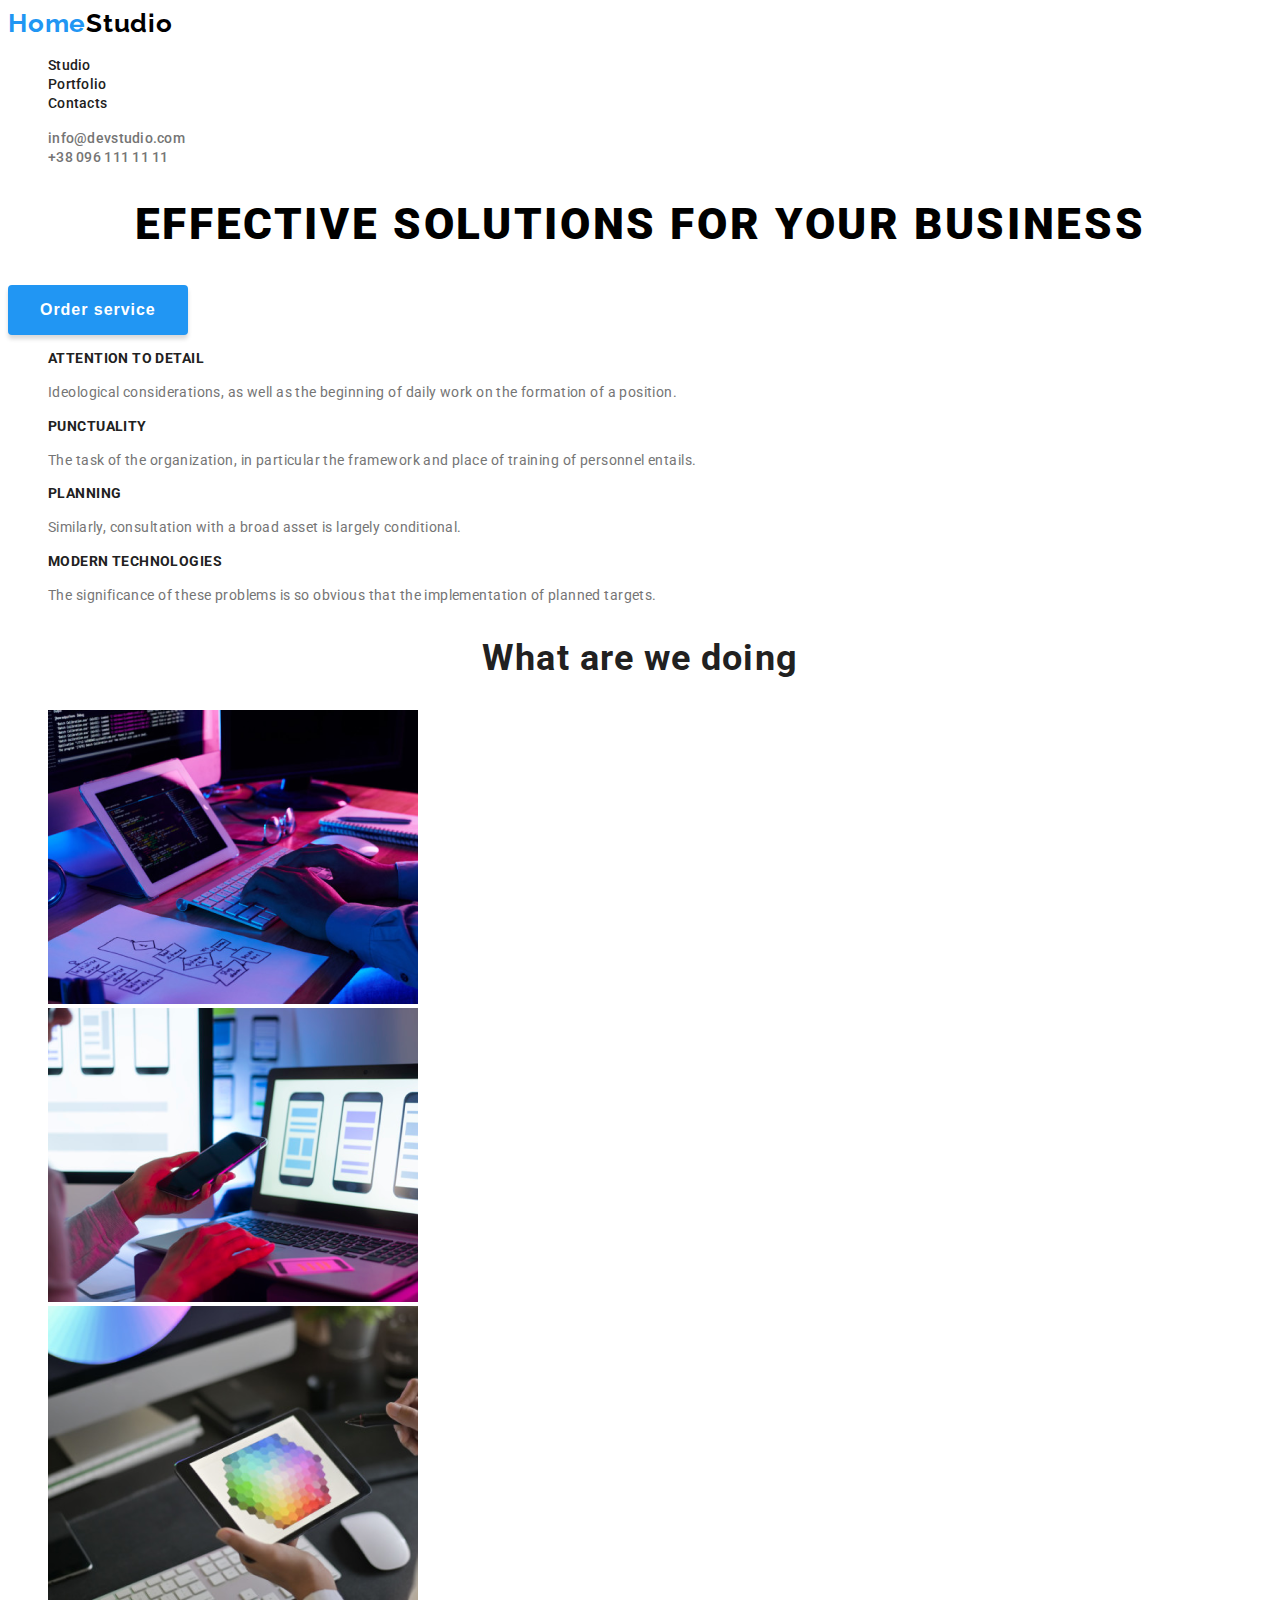
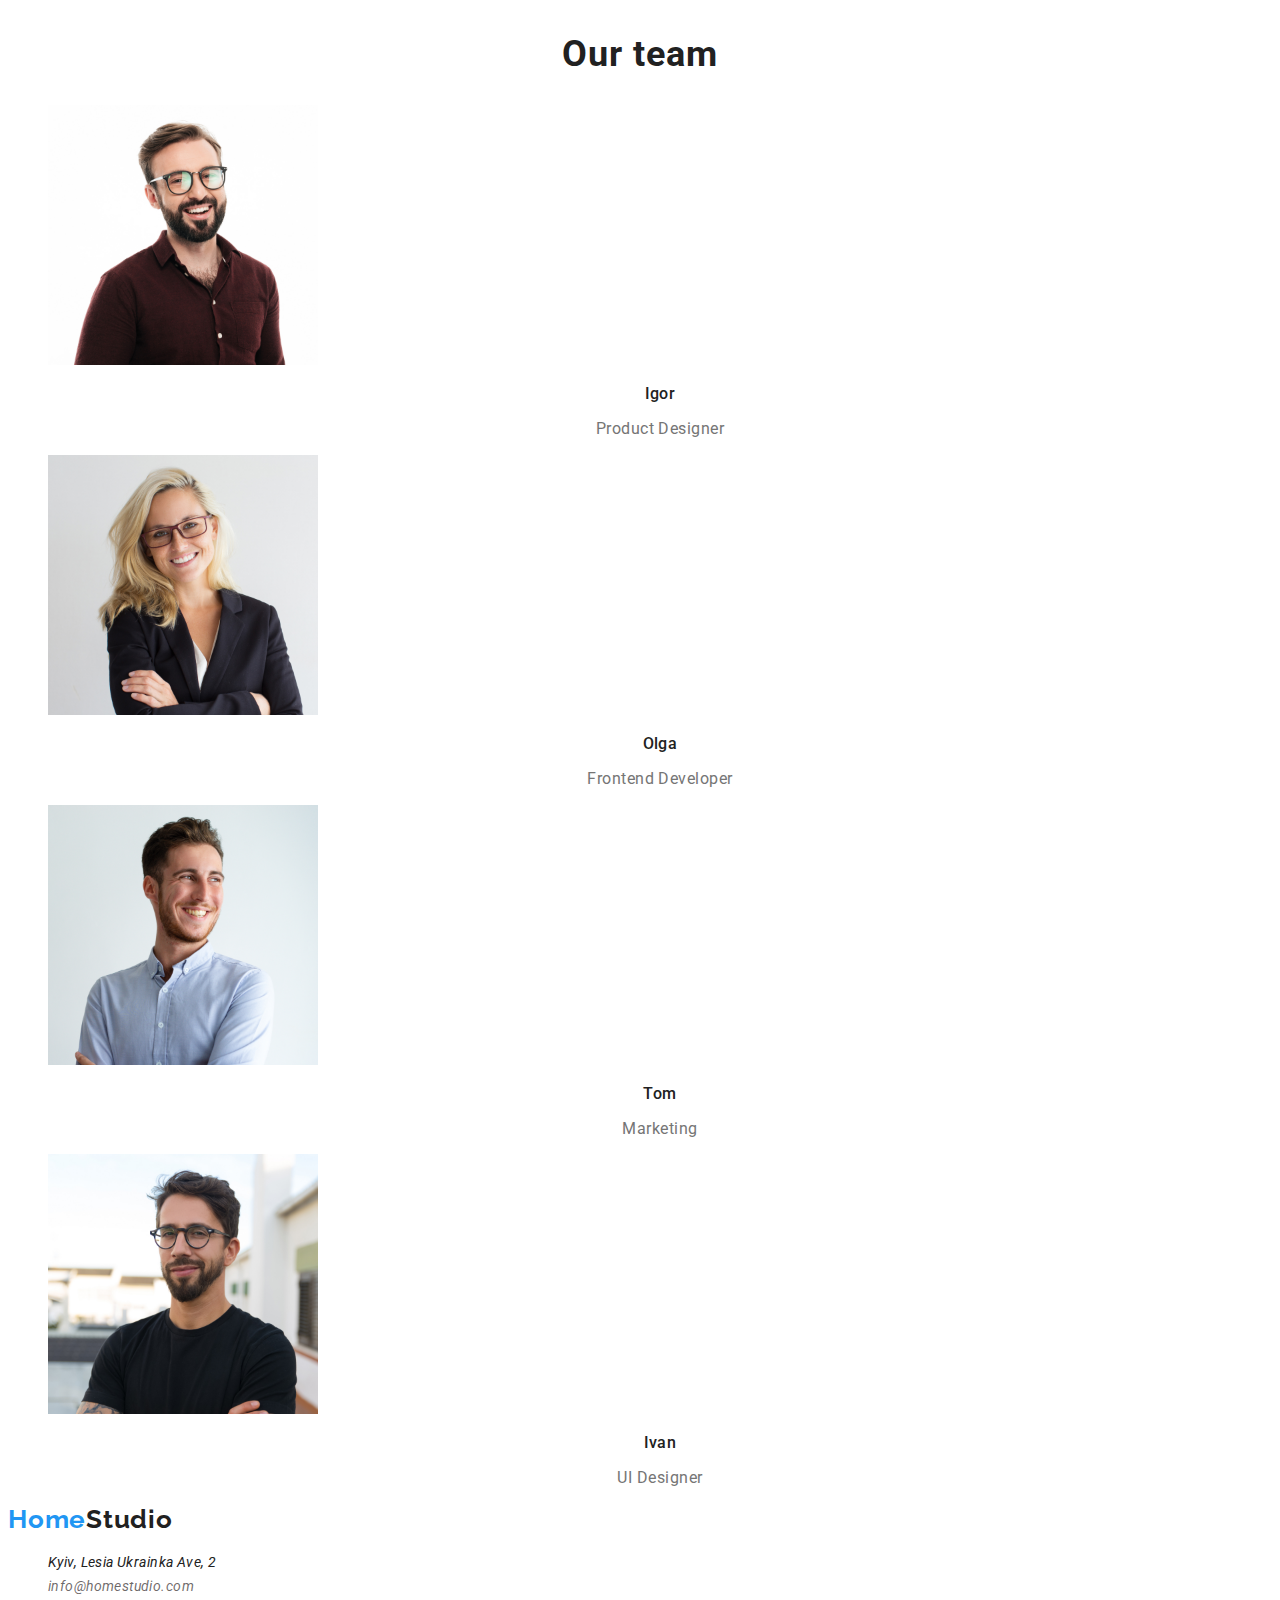
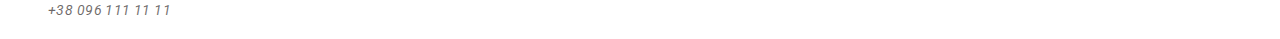
<file: index.html>
<!DOCTYPE html>
<html lang="en">
  <head>
    <meta charset="UTF-8" />
    <meta http-equiv="X-UA-Compatible" content="IE=edge" />
    <meta name="viewport" content="width=device-width, initial-scale=1.0" />
    <title>HomeStudio</title>
    <link rel="preconnect" href="https://fonts.googleapis.com" />
    <link rel="preconnect" href="https://fonts.gstatic.com" crossorigin />
    <link
      href="https://fonts.googleapis.com/css2?family=Raleway:wght@700&family=Roboto:wght@400;500;700;900&display=swap"
      rel="stylesheet"
    />
    <link rel="stylesheet" href="./css/styles.css" />
  </head>
  <body>
    <header class="header-main">
      <nav class="header-nav">
        <a class="link site-logo" href="./index.html" lang="en"
          >Home<span class="current">Studio</span></a
        >
        <ul class="menu list">
          <li class="menu-item"><a class="menu-link link" href="./index.html">Studio</a></li>
          <li class="menu-item"><a class="menu-link link" href="./portfolio.html">Portfolio</a></li>
          <li class="menu-item"><a class="menu-link link" href="#">Contacts</a></li>
        </ul>
      </nav>
      <ul class="contact-list list">
        <li>
          <a class="contact-mailto contact-link link" href="mailto:info@devstudio.com"
            >info@devstudio.com</a
          >
        </li>
        <li>
          <a class="contact-tel contact-link link" href="tel:+380961111111">+38 096 111 11 11</a>
        </li>
      </ul>
    </header>
    <main>
      <section class="hero">
        <h1 class="main-title">effective solutions for your business</h1>
        <button class="button modal-btn" type="button">Order service</button>
      </section>
      <section>
        <ul class="list">
          <li>
            <h3 class="suptitle">Attention to detail</h3>
            <p class="description">
              Ideological considerations, as well as the beginning of daily work on the formation of a position.
            </p>
          </li>
          <li>
            <h3 class="suptitle">Punctuality</h3>
            <p class="description">
              The task of the organization, in particular the framework and place of training of personnel entails.
            </p>
          </li>
          <li>
            <h3 class="suptitle">Planning</h3>
            <p class="description">
              Similarly, consultation with a broad asset is largely conditional.
            </p>
          </li>
          <li>
            <h3 class="suptitle">Modern technologies</h3>
            <p class="description">
              The significance of these problems is so obvious that the implementation of planned targets.
            </p>
          </li>
        </ul>
      </section>
      <section class="about">
        <h2 class="title-about title">What are we doing</h2>
        <ul class="list-about list">
          <li class="about-gallery-item">
            <img
              class="about-gallery-img"
              src="./images/about/about-img-1.png"
              alt="Program code is created"
              width="370"
              height="294"
            />
          </li>
          <li class="about-gallery-item">
            <img
              class="about-gallery-img"
              src="./images/about/about-img-2.png"
              alt="Designing the appearance of the program"
              width="370"
              height="294"
            />
          </li>
          <li class="about-gallery-item">
            <img
              class="about-gallery-img"
              src="./images/about/about-img-3.png"
              alt="Selection of the graphic palette of the program"
              width="370"
              height="294"
            />
          </li>
        </ul>
      </section>
      <section class="employees">
        <h2 class="employees-title title">Our team</h2>
        <ul class="employees-list list">
          <li class="employees-list-item">
            <img
              class="employees-list-img"
              src="./images/employes/employes-img-1.jpg"
              width="270"
              height="260"
              alt="Product designer"
            />
            <h3 class="employees-list-name">Igor</h3>
            <p class="employees-list-specialty" lang="en">Product Designer</p>
          </li>
          <li class="employees-list-item">
            <img
              class="employees-list-img"
              src="./images/employes/employes-img-2.jpg"
              width="270"
              height="260"
              alt="Frontend Developer"
            />
            <h3 class="employees-list-name">Olga</h3>
            <p class="employees-list-specialty" lang="en">Frontend Developer</p>
          </li>
          <li class="employees-list-item">
            <img
              class="employees-list-img"
              src="./images/employes/employes-img-3.jpg"
              width="270"
              height="260"
              alt="Marketing"
            />
            <h3 class="employees-list-name">Tom</h3>
            <p class="employees-list-specialty" lang="en">Marketing</p>
          </li>
          <li class="employees-list-item">
            <img
              class="employees-list-img"
              src="./images/employes/employes-img-4.jpg"
              width="270"
              height="260"
              alt="User Interface Designer"
            />
            <h3 class="employees-list-name">Ivan</h3>
            <p class="employees-list-specialty" lang="en">UI Designer</p>
          </li>
        </ul>
      </section class="contact-info">
    </main>
    <footer>
      <a class="link site-logo" href="./index.html" lang="en"
          >Home<span class="footer-current">Studio</span></a>
      <address class="address">
        <ul class="contact-info-list list">
          <li>
            <a 
              class="contact-info-address-list-link link"
              href="https://goo.gl/maps/pK4BRGtDDciceNr69"
              target="_blank"
              rel="noopener noreferrer"
              >Kyiv, Lesia Ukrainka Ave, 2</a
            >
          </li>
          <li>
            <a 
            class="contact-info-list-link link" 
            href="mailto:info@homestudio.com">info@homestudio.com</a>
          </li>
          <li>
            <a 
            class="contact-info-list-link link" 
            href="tel:+380961111111">+38 096 111 11 11</a>
          </li>
        </ul>
      </address>
    </footer>
  </body>
</html>
</file>
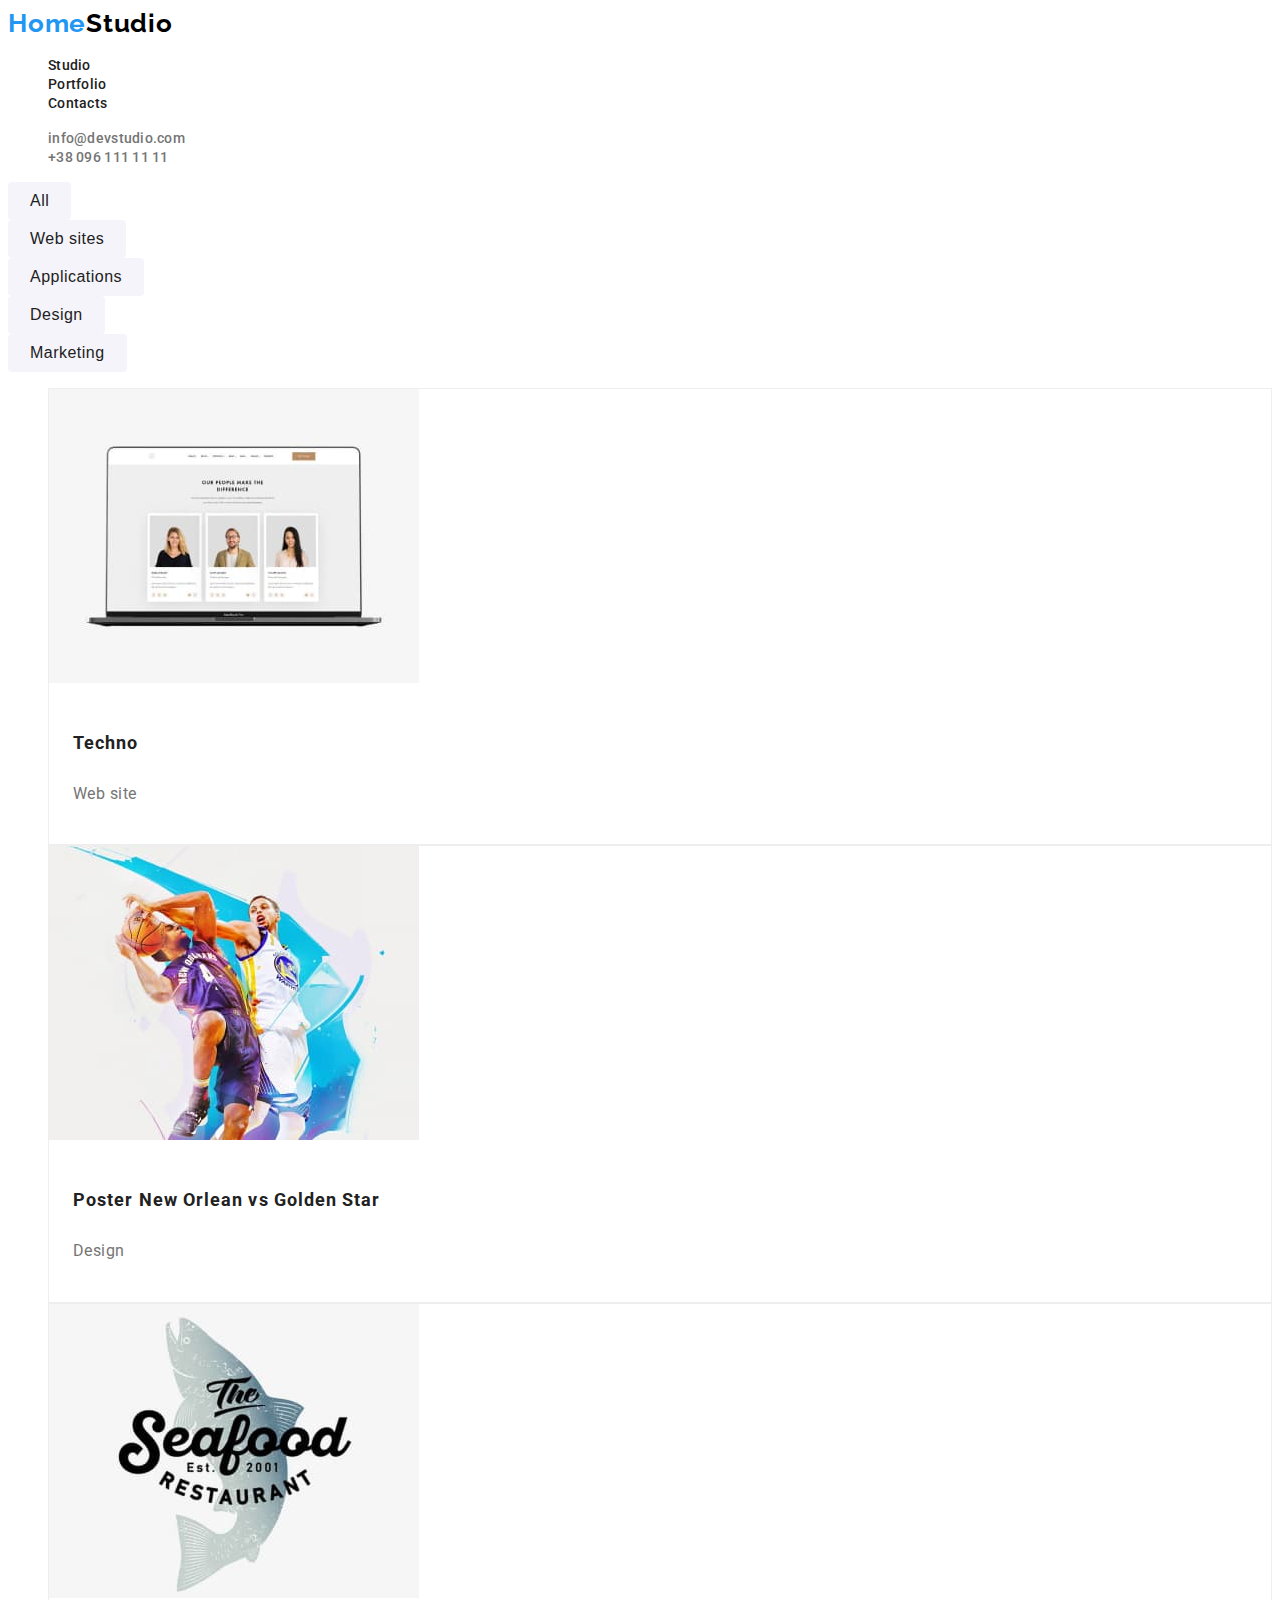
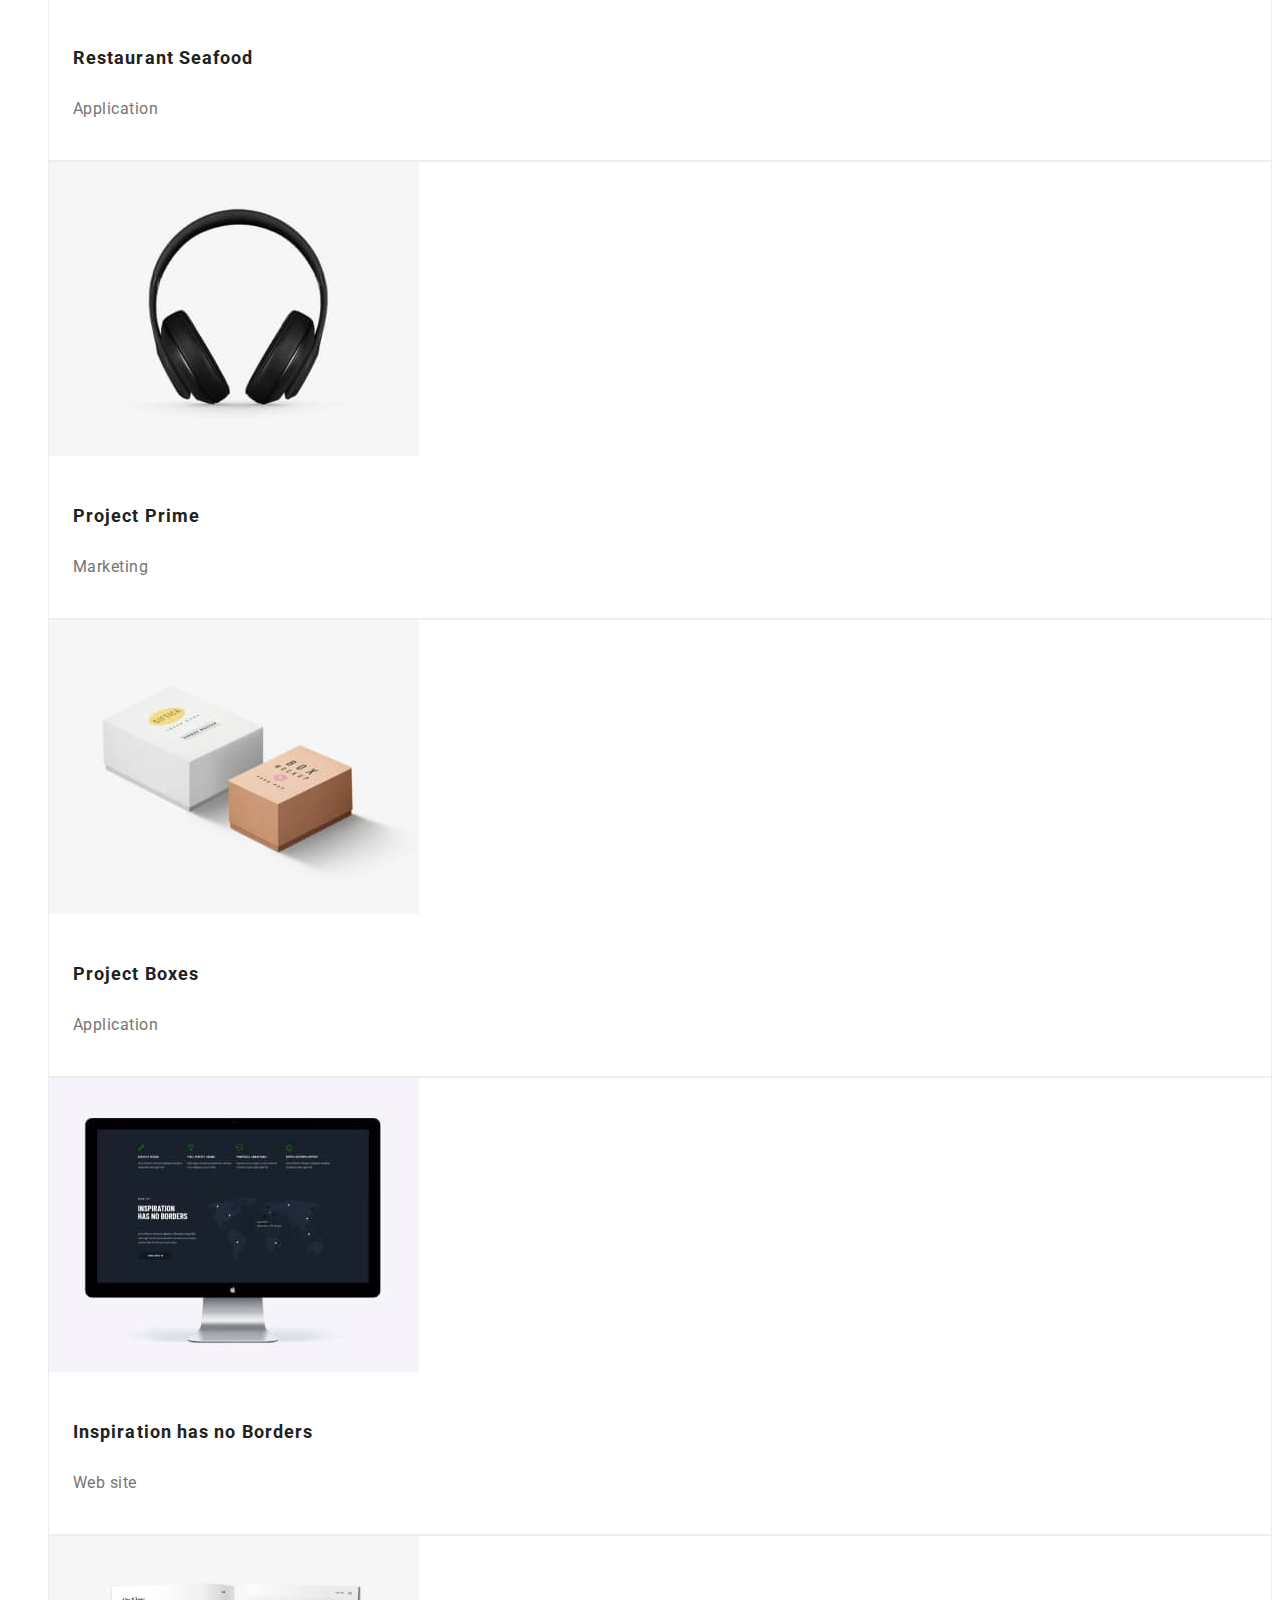
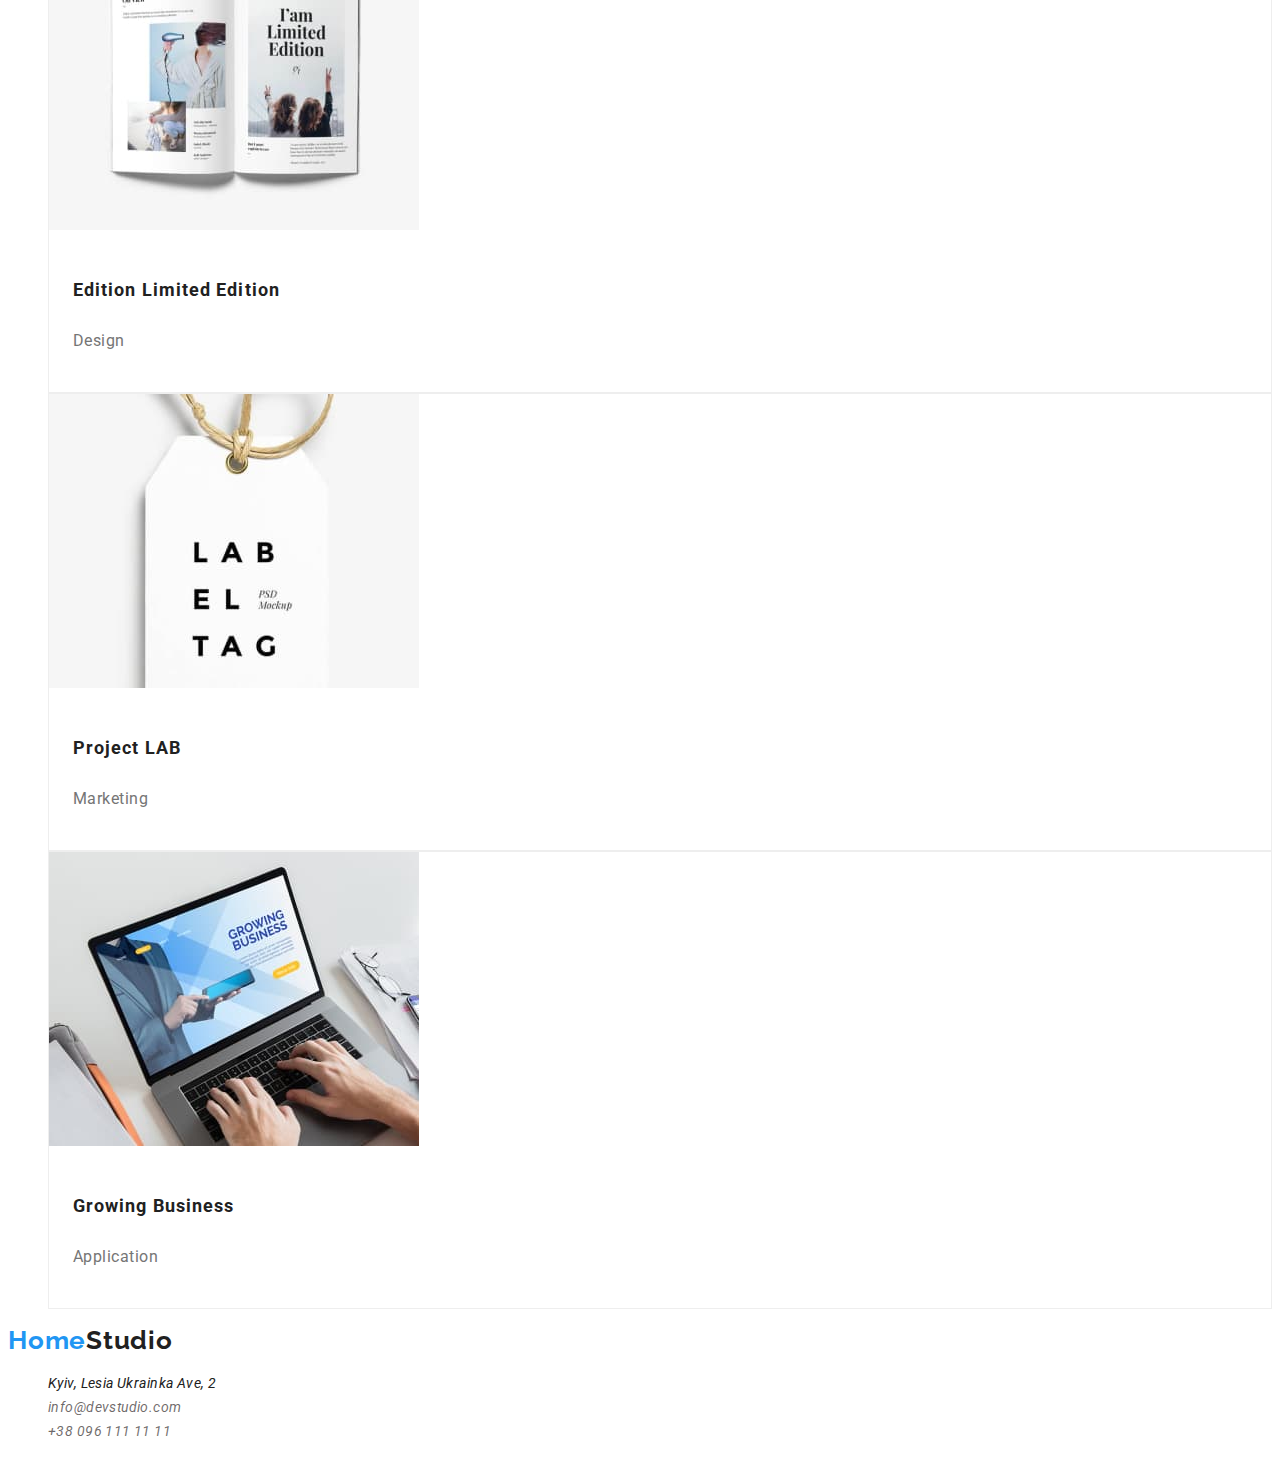
<file: portfolio.html>
<!DOCTYPE html>
<html lang="en">
  <head>
    <meta charset="UTF-8" />
    <meta http-equiv="X-UA-Compatible" content="IE=edge" />
    <meta name="viewport" content="width=device-width, initial-scale=1.0" />
    <title>HomeStudio</title>
    <link rel="preconnect" href="https://fonts.googleapis.com" />
    <link rel="preconnect" href="https://fonts.gstatic.com" crossorigin />
    <link
      href="https://fonts.googleapis.com/css2?family=Raleway:wght@700&family=Roboto:wght@400;500;700;900&display=swap"
      rel="stylesheet"
    />
    <link rel="stylesheet" href="./css/styles.css" />
  </head>

  <body>
    <header class="header-main">
      <nav class="header-nav">
        <a class="link site-logo" href="./index.html" lang="en"
          >Home<span class="current">Studio</span></a
        >
        <ul class="menu list">
          <li class="menu-item"><a class="menu-link link" href="./index.html">Studio</a></li>
          <li class="menu-item"><a class="menu-link link" href="./portfolio.html">Portfolio</a></li>
          <li class="menu-item"><a class="menu-link link" href="#">Contacts</a></li>
        </ul>
      </nav>
      <ul class="contact-list list">
        <li>
          <a class="contact-mailto contact-link link" href="mailto:info@devstudio.com"
            >info@devstudio.com</a
          >
        </li>
        <li>
          <a class="contact-tel contact-link link" href="tel:+380961111111">+38 096 111 11 11</a>
        </li>
      </ul>
    </header>
    <main>
      <section class="category">
        <div class="product-categories">
          <ul class="button list">
            <li>
              <button class="button name-categorie-btn" type="button">All</button>
            </li>
            <li>
              <button class="button name-categorie-btn" type="button">Web sites</button>
            </li>
            <li>
              <button class="button name-categorie-btn" type="button">Applications</button>
            </li>
            <li>
              <button class="button name-categorie-btn" type="button">Design</button>
            </li>
            <li>
              <button class="button name-categorie-btn" type="button">Marketing</button>
            </li>
          </ul>
          <div class="product-categories-cards cards">
            <ul class="product-categories-list list">
              <li class="product-categorie-card-item">
                <img
                class="product-categories-cards-img"
                src="./images/product/product-img.jpg"
                width="370"
                height="294" 
                alt="Website related to Technocrack" 
                />              
              <div class="product-card-container">
                <h3 class="product-categorie-card-name">Techno</h3>
                <p class="product-categorie-card-type">Web site</p>
              </div>
              </li>
              <li class="product-categorie-card-item">
                <img
                class="product-categories-cards-img"
                src="./images/product/product-img-1.jpg" 
                width="370"
                height="294" 
                alt="New Orleans vs. Golden Star poster design"
                />
              <div class="product-card-container">
                <h3 class="product-categorie-card-name" lang="en">Poster <span lang="en">New Orlean vs Golden Star</span></h3>
                <p class="product-categorie-card-type">Design</p>
              </div>
              </li>
              <li class="product-categorie-card-item">
                <img 
                class="product-categorie-card-img"
                src="./images/product/product-img-2.jpg" 
                width="370"
                height="294" 
                alt="Seafood restaurant app"
                />
              <div class="product-card-container">
                <h3 class="product-categorie-card-name">Restaurant <span>Seafood</span></h3>
                <p class="product-categorie-card-type">Application</p>
              </div>
              </li>
              <li class="product-categorie-card-item">
                <img
                class="product-categorie-card-img"
                src="./images/product/product-img-3.jpg"
                width="370"
                height="294"
                alt="Project Marketing Main"
                />
              <div class="product-card-container">
                <h3 class="product-categorie-card-name">Project <span>Prime</span></h3>
                <p class="product-categorie-card-type">Marketing</p>
              </div>
              </li>
              <li class="product-categorie-card-item">
                <img 
                class="product-categorie-card-img"
                src="./images/product/product-img-4.jpg"
                width="370"
                height="294"
                alt="Application Boxes"
                />
              <div class="product-card-container">
                <h3 class="product-categorie-card-name">Project <span>Boxes</span></h3>
                <p class="product-categorie-card-type">Application</p>
              </div>
              </li>
              <li class="product-categorie-card-item">
                <img 
                class="product-categorie-card-img"
                src="./images/product/product-img-5.jpg"
                width="370"
                height="294"
                alt="Related website Inspiration knows no bounds"
                />
              <div class="product-card-container">
                <h3 class="product-categorie-card-name">Inspiration has no Borders</h3>
                <p class="product-categorie-card-type">Web site</p>
              </div>
              </li>
              <li class="product-categorie-card-item">
                <img 
                class="product-categorie-card-img"
                src="./images/product/product-img-6.jpg"
                width="370"
                height="294"
                alt="Design Edition Magazine Limited Edition"
                />
              <div class="product-card-container">
                <h3 class="product-categorie-card-name">Edition <span>Limited Edition</span></h3>
                <p class="product-categorie-card-type">Design</p>
              </div>
              </li>
              <li class="product-categorie-card-item">
                <img 
                class="product-categorie-card-img"
                src="./images/product/product-img-7.jpg"
                width="370"
                height="294"
                alt="Project Marketing Laboratory"
                />
              <div class="product-card-container">  
                <h3 class="product-categorie-card-name">Project <span>LAB</span></h3>
                <p class="product-categorie-card-type">Marketing</p>
              </div>
              </li>
              <li class="product-categorie-card-item">
                <img 
                class="product-categorie-card-img"
                src="./images/product/product-img-8.jpg"
                width="370"
                height="294"
                alt="Application Growing business"
                />
              <div class="product-card-container"> 
                <h3 class="product-categorie-card-name">Growing Business</h3>
                <p class="product-categorie-card-type">Application</p>
              </div>
              </li>
            </ul>
          </div>
        </div>
      </section>
    </main>
    <footer>
      <a class="link site-logo" href="./index.html" lang="en"
        >Home<span class="footer-current">Studio</span></a
      >
      <address class="address">
        <ul class="contact-info-list list">
          <li>
            <a
              class="contact-info-address-list-link link"
              href="https://goo.gl/maps/pK4BRGtDDciceNr69"
              target="_blank"
              rel="noopener noreferrer"
              >Kyiv, Lesia Ukrainka Ave, 2</a
            >
          </li>
          <li>
            <a class="contact-info-list-link link" href="mailto:info@devstudio.com"
              >info@devstudio.com</a
            >
          </li>
          <li>
            <a class="contact-info-list-link link" href="tel:+380961111111">+38 096 111 11 11</a>
          </li>
        </ul>
      </address>
    </footer>
  </body>
</html>
</file>
<file: css/styles.css>
:root {
  --main-font: 'Roboto', sans-serif;
  --secondary-font: 'Raleway', sans-serif;
  --accent-color: #2196f3;
  --main-text-color-theme-light: #212121;
  --secondary-text-color-theme-light: #757575;
}

body {
  font-family: var(--main-font);
}

.list {
  list-style: none;
}

.link {
  text-decoration: none;
}

.button {
  padding: 0;
  margin: 0;

  border: none;
}

/* ================= COMPONENTS ================= */

.modal-btn {
  font-weight: 700;
  font-size: 16px;
  line-height: 1.87;
  display: flex;
  align-items: center;
  text-align: center;
  letter-spacing: 0.06em;
  color: #ffffff;

  cursor: pointer;
  background: var(--accent-color);
  padding: 10px 32px;
  border-radius: 4px;
  box-shadow: 0px 4px 4px rgba(0, 0, 0, 0.15);
}

.modal-btn:hover,
.modal-btn:focus {
  background: #188ce8;
}

.suptitle {
  font-weight: 700;
  font-size: 14px;
  line-height: 1.14;
  letter-spacing: 0.03em;
  text-transform: uppercase;
  color: var(--main-text-color-theme-light);
}

.description {
  font-weight: 400;
  font-size: 14px;
  line-height: 1.71;
  letter-spacing: 0.03em;
  color: var(--secondary-text-color-theme-light);
}

.title {
  font-weight: 700;
  font-size: 36px;
  line-height: 1.16;
  text-align: center;
  letter-spacing: 0.03em;
  color: var(--main-text-color-theme-light);
}

.product-categorie-card-item{
  background: #FFFFFF;
  border: 1px solid #EEEEEE;
  box-sizing: border-box;
  }
  .product-card-container {
    padding: 20px 24px;
  }
  
  .product-categorie-card-name {
    font-weight: 700;
    font-size: 18px;
    line-height: 2;
    letter-spacing: 0.06em;
    color: #212121;
  }
  
  .product-categorie-card-type {
    font-weight: 400;
    font-size: 16px;
    line-height: 1.87;
    letter-spacing: 0.03em;
    color: #757575;
  }

/* ================= /COMPONENTS ================= */
/* ================= HEADER ================= */
.site-logo {
  font-family: var(--secondary-font);
  font-weight: 700;
  font-size: 26px;
  line-height: 1.19;
  letter-spacing: 0.03em;
  color: var(--accent-color);
}

.current {
  font-family: var(--secondary-font);
  font-weight: 700;
  font-size: 26px;
  line-height: 31px;
  letter-spacing: 0.03em;
  color: #000000;
}

.menu-link {
  font-weight: 500;
  font-size: 14px;
  line-height: 1.14;
  letter-spacing: 0.02em;
  color: var(--main-text-color-theme-light);
}

.menu-link:hover,
.menu-link:focus {
  color: var(--accent-color);
}

.contact-link {
  font-weight: 500;
  font-size: 14px;
  line-height: 1.14;
  letter-spacing: 0.02em;
  color: var(--secondary-text-color-theme-light);
}

.contact-link:hover,
.contact-link:focus {
  color: var(--accent-color);
}

/* ================= /HEADER ================= */
/* ================= HERO ================= */
.main-title {
  font-weight: 900;
  font-size: 44px;
  line-height: 1.36;
  text-align: center;
  letter-spacing: 0.06em;
  text-transform: uppercase;

  color: #000000;
}

.name-categorie-btn {
  font-weight: 500;
  font-size: 16px;
  line-height: 1.62;
  text-align: center;
  letter-spacing: 0.03em;
  color: var(--main-text-color-theme-light);

  cursor: pointer;
  background: #f5f4fa;
  padding: 6px 22px;
  border-radius: 4px;
}

.name-categorie-btn:hover,
.name-categorie-btn:focus {
  background: var(--accent-color);
  color: #ffffff;
  box-shadow: 0px 3px 1px rgba(0, 0, 0, 0.1), 
              0px 1px 2px rgba(0, 0, 0, 0.08), 
              0px 2px 2px rgba(0, 0, 0, 0.12);
}

/* ================= /HERO ================= */
/* ================= EMPLOYEES ================= */

.employees-list-name {
  font-weight: 500;
  font-size: 16px;
  line-height: 1.18;
  text-align: center;
  letter-spacing: 0.03em;

  color: var(--main-text-color-theme-light);
}

.employees-list-specialty {
  font-weight: 400;
  font-size: 16px;
  line-height: 1.18;
  text-align: center;
  letter-spacing: 0.03em;
  color: var(--secondary-text-color-theme-light);
}

/* ================= /EMPLOYEES ================= */
/* ================= CONTACT INFORMATION ================= */

.contact-info-address-list-link {
  font-weight: 400;
  font-size: 14px;
  line-height: 1.71;
  letter-spacing: 0.03em;
  color: var(--main-text-color-theme-light);
}

.contact-info-list-link {
  font-weight: 400;
  font-size: 14px;
  line-height: 1.71;
  letter-spacing: 0.03em;
  color: rgba(10, 2, 2, 0.6);
}

/* ================= /CONTACT INFORMATION ================= */
/* ================= FOOTER ================= */

.footer-current {
  font-family: var(--secondary-font);
  font-weight: 700;
  font-size: 26px;
  line-height: 1.19;
  letter-spacing: 0.03em;
  color: var(--main-text-color-theme-light);
}

/* ================= /FOOTER ================= */
</file>
